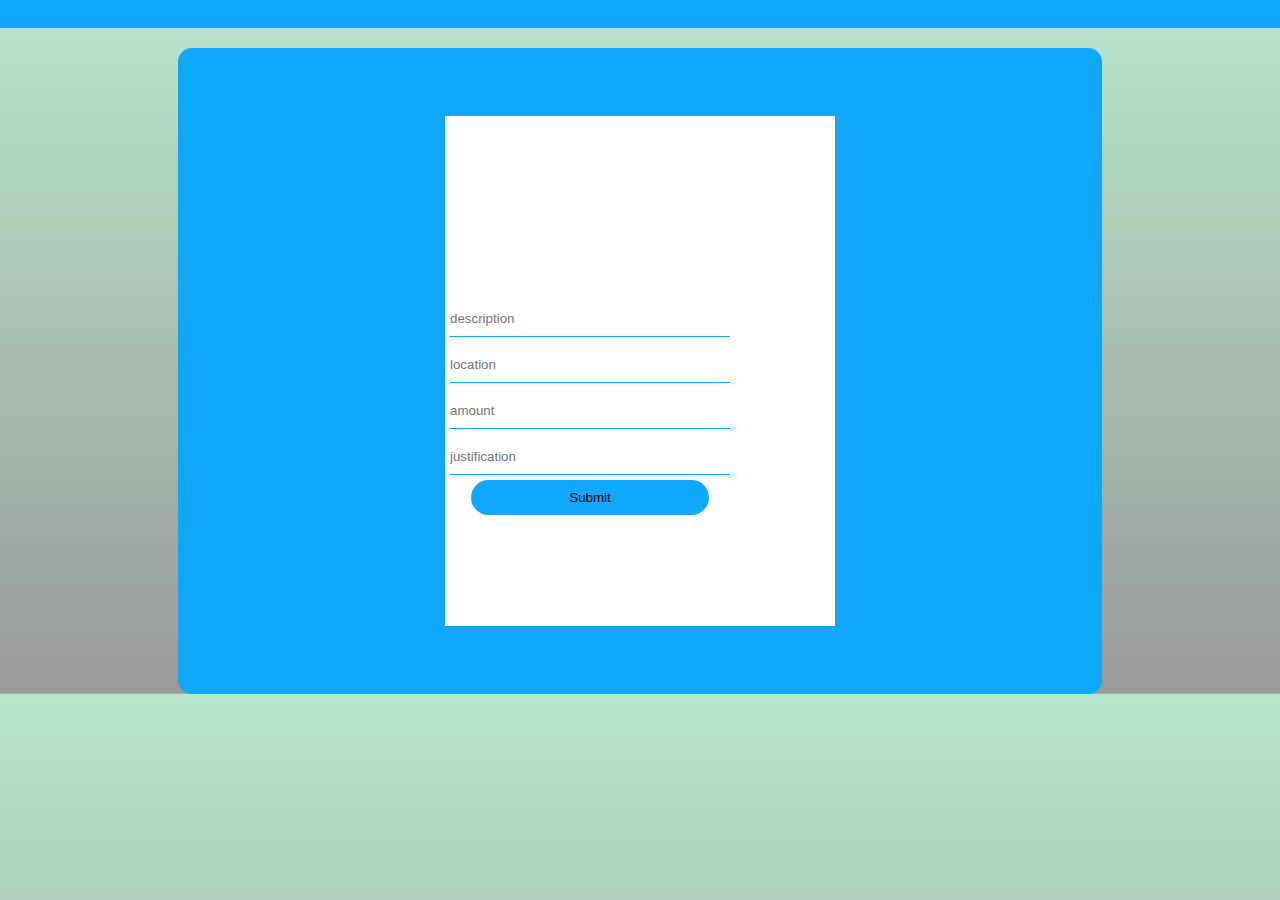
<file: TRMS/src/main/webapp/static/submitForm.html>
<!DOCTYPE html>
<head>
    <meta charset="UTF-8">
    <title>Submit Form</title>
    <link rel="stylesheet" href="style.css">
    <body>
        <navbar id="navBar">
    
        </navbar>
        <main>
            <section id="mainNav">
    
            </section>
            <div class="form-box">
                <form id="formCreator" class="input-group">
                    <input id="description" type="text" class="input-field" placeholder="description" required>
                    <input id="location" type="text" class="input-field" placeholder="location" required>
                    <input id="amount" type="number" class="input-field" placeholder="amount" required>
                    <input id="justification" type="text" class="input-field" placeholder="justification" required>
                    <button id="formSubmit" type="button" class="submit-btn" onclick="submit()">Submit</button>
                </form>
            </div>
        </main>
    </body>
    <script src="submitForms.js"></script>
</head>
</file>
<file: TRMS/src/main/webapp/static/style.css>
*{
    margin: 0;
    padding: 0;
}

.hero{
    height: 100%;
    width: 100%;
    background-image: linear-gradient(rgba(41, 182, 104, 0.336), rgba(0,0,0,0.4));
    background-position: center;
    background-size: cover;
    position: absolute;
}

.form-box{
    width: 380px;
    height: 500px;
    position: relative;
    margin: 6% auto;
    background: #fff;
    padding: 5px;
    overflow: hidden;
}

.button-box{
    width: 220px;
    margin: 35px auto;
    position: relative;
    box-shadow: 0 0 20px 9px #ff61241f;
    border-radius: 30px;
}

.toggle-btn{
    padding: 10px 30px;
    cursor: pointer;
    background: transparent;
    border: 0;
    outline: none;
    position: relative;
}

#btn{
    top: 0;
    left: 0;
    position: absolute;
    width: 110px;
    height: 100%;
    background-color: #ffa733f8;
    border-radius: 30px;
    transition: .5s;
}

.input-group{
    top: 180px;
    position: absolute;
    width: 280px;
    transition: .5s;
}

.input-field{
    width: 100%;
    padding: 10px 0;
    margin: 5px 0;
    border-left: 0;
    border-right: 0;
    border-top: 0;
    border-bottom: 1px solid #10a7ff;
    outline: none;
    background: transparent;
}

.input-menu{
    width: 100%;
    padding: 10px 0;
    margin: 5px 0;
    border: 1px solid #10a7ff;
    outline: none;
    background: transparent;
}

.submit-btn{
    width: 85%;
    padding: 10px 30px;
    cursor: pointer;
    display: block;
    margin: auto;
    background-color: #10a7ff;
    border: 0;
    outline: none;
    border-radius: 30px;
}

#login{
    left: 50px
}

#logoutBtn{
    width: 85%;
    padding: 10px 30px;
    cursor: pointer;
    display: block;
    margin: auto;
    background-color: #ffa733f8;
    border: 0;
    outline: none;
    border-radius: 30px;
}

#register{
    left: 450px
}

table, th, td {
    border: 1px solid black;
}

body {
    background-image: linear-gradient(rgba(41, 182, 104, 0.336), rgba(0,0,0,0.4));
    background-position: center;
    background-size: cover;
    padding:0px;
}

navbar, main {
    background-color: #10a7ff;
    padding: 14px;
}

navbar {
    margin: 0px 0px 20px 0px;
    justify-content: space-around;
    display:flex;
}

main {
    border-radius: 14px;
    margin: auto;
    width: 70%;
}
</file>
